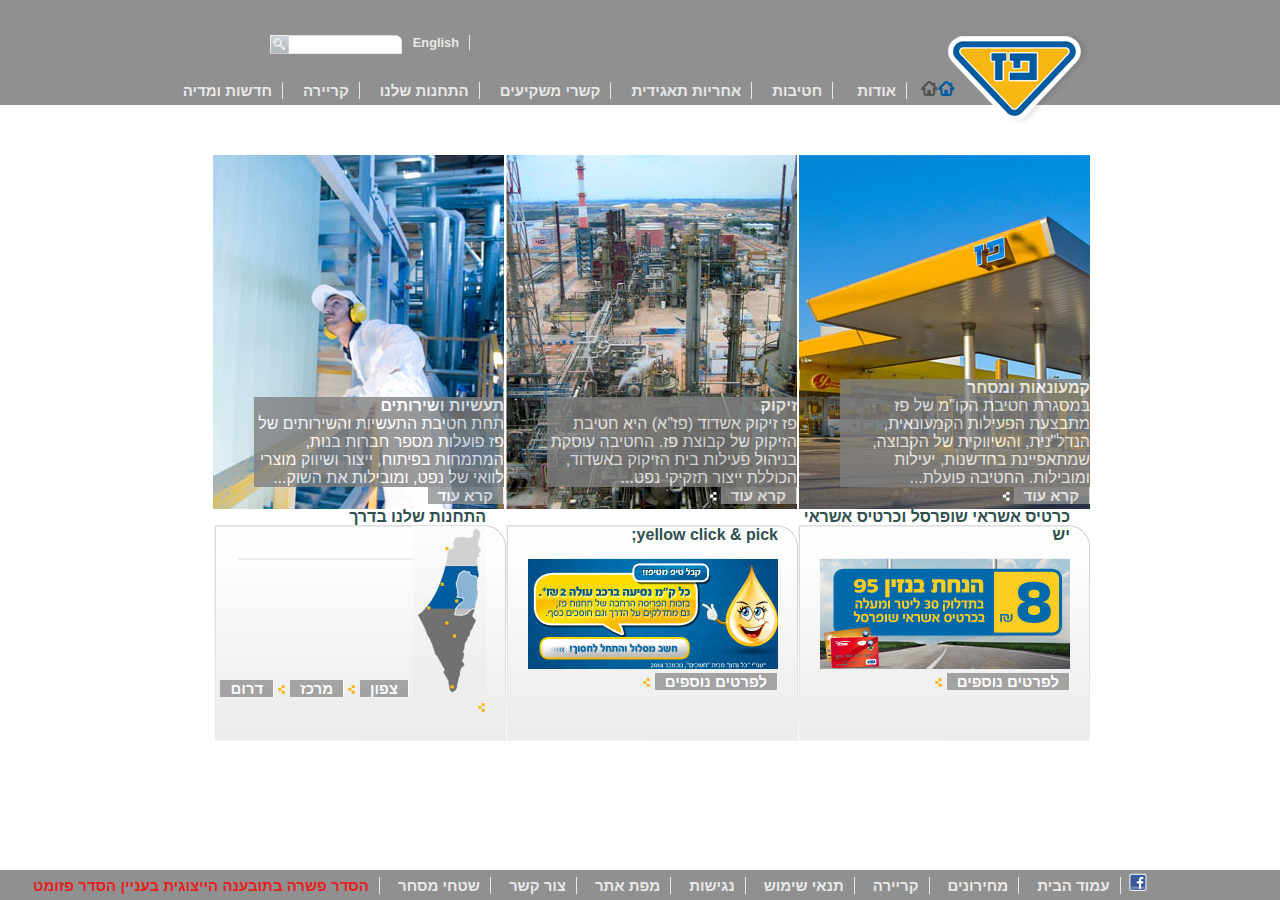
<file: index.html>
<!DOCTYPE html>
<html lang="en">

<head>
    <meta charset="UTF-8">
    <meta name="viewport" content="width=device-width, initial-scale=1.0">
    <meta http-equiv="X-UA-Compatible" content="ie=edge">
    <title>Document</title>
    <link rel="stylesheet" href="style.css">
</head>

<body>
    <header>
        <div class="container">

            <img id="logo" src="images/paz_logo.png" alt="paz_logo">


            <div class="rowclearfix">
                <a class="header" href="#">English</a>
                <img class="header" src="images/search_input.png" alt="search input">
                <img class="header" src="images/search_button.png" alt="magnifying glass">
            </div>
            <nav>
                <ul>
                    <li>
                        <img src="images/menu_home.png" alt="menu_home">
                    </li>
                    <li>
                        <div class="dropdown">
                            <a href="#">אודות</a>
                            <div class="dropdown-content">
                                <a href="#">אודות</a>
                                <a href="#">היסטוריה</a>
                                <a href="#">חזון וערכים</a>
                                <a href="#">מבנה הקבוצה</a>
                                <a href="#">חברי דירקטוריון</a>
                                <a href="#">הנהלת הקבוצה</a>
                                <a href="#">פרסים והוקרה</a>
                            </div>
                        </div>
                    </li>
                    <li>
                        <div class="dropdown">
                            <a href="#">חטיבות</a>
                            <div class="dropdown-content">
                                <a href="#">חטיבות</a>
                                <a href="#">קמעונאות ומסחר</a>
                                <a href="#">תעשיות ושירותים</a>
                                <a href="#">מבנה הקבוצה</a>
                                <a href="#">זיקוק</a>

                            </div>
                        </div>
                    <li>
                        <div class="dropdown">
                            <a href="#">אחריות תאגידית</a>
                            <div class="dropdown-content">
                                <a href="#">אחריות תאגידית</a>
                                <a href="#">הקוד האתי</a>
                                <a href="#">מעורבות חברתית</a>
                                <a href="#">נגישות</a>
                                <a href="#">איכות הסביבה ובטיחות</a>
                                <a href="#">דירוג מעלה</a>

                            </div>
                        </div>
                    <li>
                        <div class="dropdown">
                            <a href="#">קשרי משקיעים</a>
                            <div class="dropdown-content">
                                <a href="#">פרופיל חברה</a>
                                <a href="#">דוחות כספיים</a>
                                <a href="#">כלים למשקיע</a>
                                <a href="#">נתוני מניה</a>
                                <a href="#">אסיפות כלליות</a>

                            </div>
                        </div>

                    <li>
                        <div class="dropdown">
                            <a href="#">התחנות שלנו</a>
                            <div class="dropdown-content">
                                <a href="#">התחנות שלנו</a>
                                <a href="#">נגישות מתחמי פז</a>
                                <a href="#">רשימת תחנות</a>
                                <a href="#">מועדונים</a>

                            </div>
                        </div>
                    <li>
                        <div class="dropdown">
                            <a href="#">קריירה</a>
                            <div class="dropdown-content">
                                <a href="#">לעבוד בפז</a>
                                <a href="#">ניהול תחנות פז</a>
                                <a href="#">קריירה</a>


                            </div>
                        </div>


                    <li>
                        <div class="dropdown">
                            <a href="#">חדשות ומדיה</a>
                            <div class="dropdown-content">
                                <a href="#">פרסומות</a>
                                <a href="#">הודעות לעיתונות</a>


                            </div>
                        </div>


                </ul>
            </nav>


        </div>
    </header>
    <main class="container row">
        <div class="cube">
            <img src="images/paz-station.jpg">
            <div class="content">
                <h4>קמעונאות ומסחר</h4>
                <p>במסגרת חטיבת הקו"מ של פז מתבצעת הפעילות הקמעונאית, הנדל"נית, והשיווקית של הקבוצה, שמתאפיינת בחדשנות,
                    יעילות
                    ומובילות. החטיבה פועלת...</p>
                <a href="#">קרא עוד</a>
                <img src="images/read_more_white.png" alt="read_more_white">

            </div>
        </div>

        <div class="cube">
            <img src="images/Picture-046410251500.jpg">
            <div class="content">
                <h4>זיקוק</h4>
                <p>פז זיקוק אשדוד (פז"א) היא חטיבת הזיקוק של קבוצת פז. החטיבה עוסקת בניהול פעילות בית הזיקוק באשדוד,
                    הכוללת
                    ייצור תזקיקי נפט...
                </p>
                <a href="#">קרא עוד</a>
                <img src="images/read_more_white.png" alt="read_more_white">

            </div>
        </div>
        <div class="cube">
            <img src="images/╫ñ╫צ╫º╫¿_-291_354410564000.jpg">
            <div class="content">
                <h4>תעשיות ושירותים</h4>
                <p>תחת חטיבת התעשיות והשירותים של פז פועלות מספר חברות בנות, המתמחות בפיתוח, ייצור ושיווק מוצרי לוואי של
                    נפט,
                    ומובילות את השוק...
                </p>
                <a href="#">קרא עוד</a>
                <img src="images/read_more_white.png" alt="read_more_white">

            </div>
        </div>

        <div class="row">
            <div class="cube2">
                <img src="images\small_cube_bg.png">
                <div class="content2">
                    <h4>כרטיס אשראי שופרסל וכרטיס אשראי יש</h4>
                    <img src="images\paz_250x110059890678.jpg" alt="הנחת בנזין 95">
                    <a href="#">לפרטים נוספים</a>
                    <img src="images\read_more_yellow.png" alt="read_more_yellow">
                </div>

            </div>

            <div class="cube2">
                <img src="images\small_cube_bg.png">
                <div class="content2">
                    <h4>yellow click & pick;</h4>
                    <img src="images\250X110668568400.jpg" alt="כל קילומטר">
                    <a href="#">לפרטים נוספים</a>
                    <img src="images\read_more_yellow.png" alt="read_more_yellow">
                </div>

            </div>

            <div class="cube2">
                <img src="images\small_cube_bg.png">
                <div class="content3">
                    <h4 id="line">התחנות שלנו בדרך</h4>
                    <img class="row" src="images\Untitled-3058756287.jpg" alt="מפת ישראל">
                    <a href="#">צפון</a>
                    <img src="images\read_more_yellow.png" alt="read_more_yellow">
                    <a href="#">מרכז</a>
                    <img src="images\read_more_yellow.png" alt="read_more_yellow">
                    <a href="#">דרום</a>
                    <img src="images\read_more_yellow.png" alt="read_more_yellow">
                </div>

            </div>


        </div>


    </main>

    <footer>
        <div class="container">
            <div class="footer">
                <ul>
                    <li>
                        <img src="images\fb_icon.png" alt="fb_icon">
                    </li>

                    <li>
                        <a href="#">עמוד הבית</a>
                    </li>

                    <li>
                        <a href="#">מחירונים</a>
                    </li>

                    <li>
                        <a href="#">קריירה</a>
                    </li>

                    <li>
                        <a href="#">תנאי שימוש</a>
                    </li>

                    <li>
                        <a href="#">נגישות</a>
                    </li>

                    <li>
                        <a href="#">מפת אתר</a>
                    </li>

                    <li>
                        <a href="kesher.html">צור קשר</a>
                    </li>

                    <li>
                        <a href="#">שטחי מסחר</a>
                    </li>

                    <li>
                        <a class="red" href="#">הסדר פשרה בתובענה הייצוגית בעניין הסדר פזומט</a>
                    </li>
                </ul>
            </div>

        </div>


    </footer>


</body>

</html>
</file>
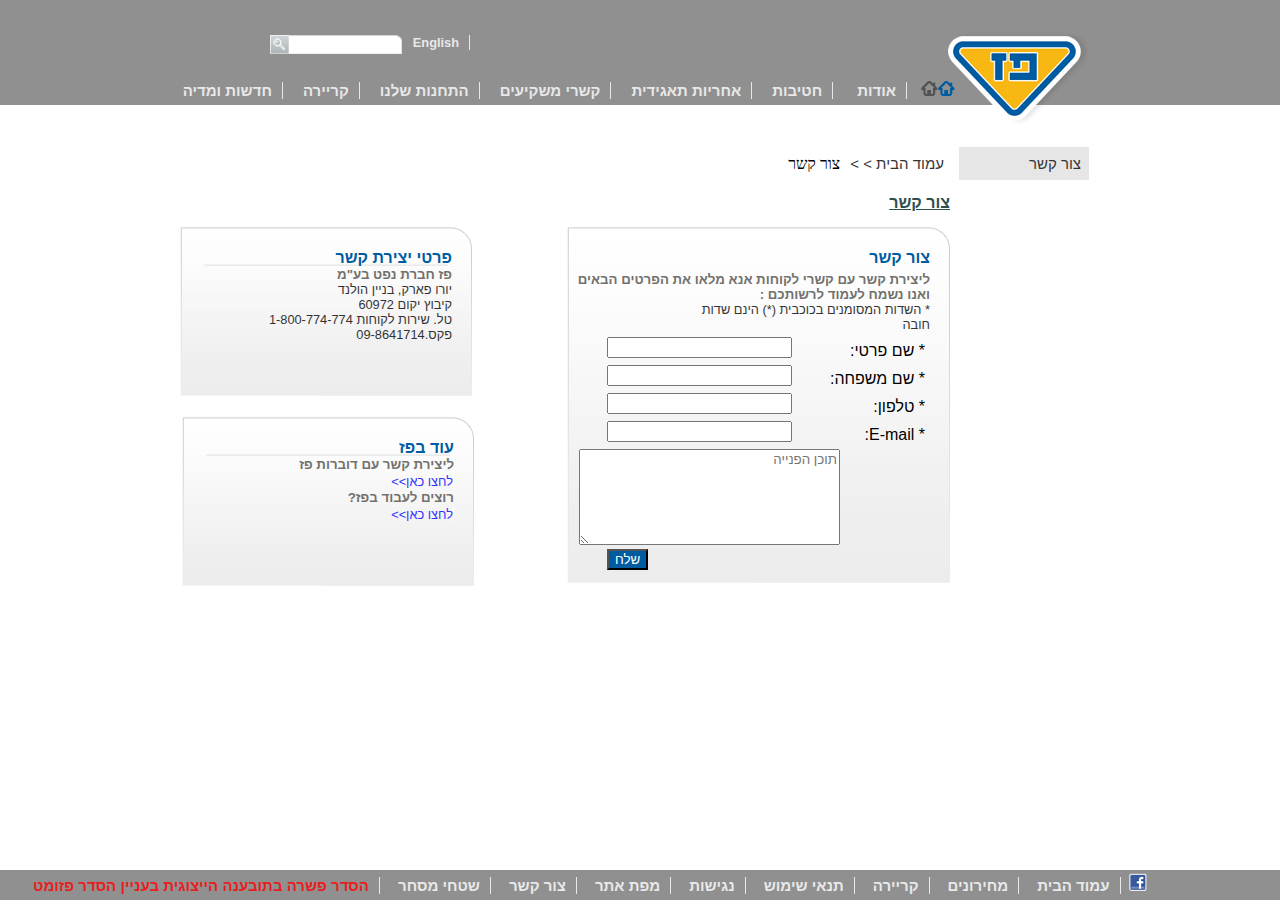
<file: kesher.html>
<!DOCTYPE html>
<html lang="en">

<head>
    <meta charset="UTF-8">
    <meta name="viewport" content="width=device-width, initial-scale=1.0">
    <meta http-equiv="X-UA-Compatible" content="ie=edge">
    <link rel="stylesheet" href="style.css">
    <title>Document</title>
</head>

<body>
    <header>
        <div class="container">

            <img id="logo" src="images/paz_logo.png" alt="paz_logo">


            <div class="rowclearfix">
                <a class="header" href="#">English</a>
                <img class="header" src="images/search_input.png" alt="search input">
                <img class="header" src="images/search_button.png" alt="magnifying glass">
            </div>
            <nav>
                <ul>
                    <li>
                        <img src="images/menu_home.png" alt="menu_home">
                    </li>
                    <li>
                        <div class="dropdown">
                            <a href="#">אודות</a>
                            <div class="dropdown-content">
                                <a href="#">אודות</a>
                                <a href="#">היסטוריה</a>
                                <a href="#">חזון וערכים</a>
                                <a href="#">מבנה הקבוצה</a>
                                <a href="#">חברי דירקטוריון</a>
                                <a href="#">הנהלת הקבוצה</a>
                                <a href="#">פרסים והוקרה</a>
                            </div>
                        </div>
                    </li>
                    <li>
                        <div class="dropdown">
                            <a href="#">חטיבות</a>
                            <div class="dropdown-content">
                                <a href="#">חטיבות</a>
                                <a href="#">קמעונאות ומסחר</a>
                                <a href="#">תעשיות ושירותים</a>
                                <a href="#">מבנה הקבוצה</a>
                                <a href="#">זיקוק</a>

                            </div>
                        </div>
                    <li>
                        <div class="dropdown">
                            <a href="#">אחריות תאגידית</a>
                            <div class="dropdown-content">
                                <a href="#">אחריות תאגידית</a>
                                <a href="#">הקוד האתי</a>
                                <a href="#">מעורבות חברתית</a>
                                <a href="#">נגישות</a>
                                <a href="#">איכות הסביבה ובטיחות</a>
                                <a href="#">דירוג מעלה</a>

                            </div>
                        </div>
                    <li>
                        <div class="dropdown">
                            <a href="#">קשרי משקיעים</a>
                            <div class="dropdown-content">
                                <a href="#">פרופיל חברה</a>
                                <a href="#">דוחות כספיים</a>
                                <a href="#">כלים למשקיע</a>
                                <a href="#">נתוני מניה</a>
                                <a href="#">אסיפות כלליות</a>

                            </div>
                        </div>

                    <li>
                        <div class="dropdown">
                            <a href="#">התחנות שלנו</a>
                            <div class="dropdown-content">
                                <a href="#">התחנות שלנו</a>
                                <a href="#">נגישות מתחמי פז</a>
                                <a href="#">רשימת תחנות</a>
                                <a href="#">מועדונים</a>

                            </div>
                        </div>
                    <li>
                        <div class="dropdown">
                            <a href="#">קריירה</a>
                            <div class="dropdown-content">
                                <a href="#">לעבוד בפז</a>
                                <a href="#">ניהול תחנות פז</a>
                                <a href="#">קריירה</a>


                            </div>
                        </div>


                    <li>
                        <div class="dropdown">
                            <a href="#">חדשות ומדיה</a>
                            <div class="dropdown-content">
                                <a href="#">פרסומות</a>
                                <a href="#">הודעות לעיתונות</a>


                            </div>
                        </div>


                </ul>
            </nav>


        </div>
    </header>
</body>
<main class="container row">
    <div id="menu">
        <a href="kesher.html">צור קשר</a>
        <h8>
            <a href="index.html">עמוד הבית > ></a>
        </h8>צור קשר
        <h4>צור קשר</h4>
    </div>
    <div class="row">
        <div class="card1">
            <img src="images/contact_form_bg.png">
            <div class="form">
                <h4>צור קשר</h4>
                <h5>ליצירת קשר עם קשרי לקוחות אנא מלאו את הפרטים הבאים ואנו נשמח לעמוד לרשותכם :</h5>
                <p>* השדות המסומנים בכוכבית (*) הינם שדות חובה</p>
                <label for="name">* שם פרטי:</label>
                <input class="width" type="name" id="name" maxlength="30" />
                <br>
                <label for="fname">* שם משפחה:</label>
                <input class="width" type="name" id="fname" maxlength="30" />
                <br>
                <label for="phone">* טלפון:</label>
                <input class="width" type="phone" id="phone" maxlength="30" />
                <br>
                <label for="email">* E-mail:</label>
                <input class="width" type="email" id="email" maxlength="30" />
                <br>
                <textarea placeholder="תוכן הפנייה" id="info" cols="30" rows="6"></textarea>
                <br>
                <input class="buttons" type="button" value="שלח">
            </div>
        </div>
    </div>
    <div class="card2">
        <img src="images\cube_bg.png">
        <div class="form2">
            <h4>פרטי יצירת קשר</h4>
            <h5>פז חברת נפט בע"מ</h5>
            <p>
                יורו פארק, בניין הולנד<br>קיבוץ יקום 60972<br>טל. שירות לקוחות 1-800-774-774<br>פקס.09-8641714
            </p>

        </div>

    </div>
    <div class="card3">
        <img src="images\cube_bg.png">
        <div class="form3">
            <h4>עוד בפז</h4>
            <h5>ליצירת קשר עם דוברות פז</h5>
            <a href="#">לחצו כאן>></a>
            <h5>רוצים לעבוד בפז?</h5>
            <a href="#">לחצו כאן>></a>
        </div>

    </div>
</main>
<footer>
    <div class="container">
        <div class="footer">
            <ul>
                <li>
                    <img src="images\fb_icon.png" alt="fb_icon">
                </li>

                <li>
                    <a href="index.html">עמוד הבית</a>
                </li>

                <li>
                    <a href="#">מחירונים</a>
                </li>

                <li>
                    <a href="#">קריירה</a>
                </li>

                <li>
                    <a href="#">תנאי שימוש</a>
                </li>

                <li>
                    <a href="#">נגישות</a>
                </li>

                <li>
                    <a href="#">מפת אתר</a>
                </li>

                <li>
                    <a href="kesher.html">צור קשר</a>
                </li>

                <li>
                    <a href="#">שטחי מסחר</a>
                </li>

                <li>
                    <a class="red" href="#">הסדר פשרה בתובענה הייצוגית בעניין הסדר פזומט</a>
                </li>
            </ul>
        </div>

    </div>


</footer>


</html>
</file>
<file: style.css>
body {
    direction: rtl;
    text-align: right;
    margin: 0;
    height: 805px;

}

* {
    box-sizing: border-box;
}


.row::after {
    content: "";
    clear: both;
    display: table;
  }

  
.cube {
    float: right; 
    width: 293px;
    height: 350px; 
    position: relative;
}

.content {
    position: absolute;
    bottom: 0; 
}

.container {
    width: 900px;
   margin: auto; 
    
}

header {
    background-color: #909090;
    position: relative;
    height: 105px;
    margin-bottom: 50px; 
}

img.header, a.header {
    position: absolute;
    top: 35px;
    left: 270px; 
}

a.header { 
    width: 200px;
    font-size: 0.80em;
}
 
nav { 
    background-color:#909090;

}

ul {
     margin: 0px;
     bottom: 0px;
     position: absolute;
     margin-right: 90px; 
  }

li {
    padding: 5px;
    list-style: none;
    display: inline-block;
    text-decoration: none;
    bottom: 0px; 
}

nav > ul > li > a {
    text-decoration: none;
    font-family: arial;
    padding: 4px;
    color: white;
    font-size: 15px;
    font-weight: bold;
}

#logo {
    position: absolute;
    bottom: -20px;
    }


.content > h4, p , a {
width: 250px;
font-family: Arial, Helvetica, sans-serif;
color: white;
background-color: gray;
opacity: 0.8; 
margin: 0px;
}

.cube2 {
    float: right; 
    width: 292px;
    height: 216px; 
    position: relative;
}

.cube2 > img {
    margin-top: 20px;
    
}

.content2 {
    position: absolute;
    bottom: 30px; 
    right: 20px;
}

 
h4 {
   font-family: arial; 
    margin-bottom: 15px;
    color: darkslategray;
}
#line {
    margin: 0px;
}

.content3 {
    position: absolute;
    bottom: 5px; 
    right: 20px;
    width: 272px;
    height: 192.53;

}


footer {
    background-color: #909090;
    position: fixed;
    height: 30px;
    bottom: 0px;
    width: 1903px; 
    margin-bottom: 0px;
    right: -500px; 
    
}

 footer > ul  >   {
        margin: 0;
        bottom: 0px; 
      
         } 

.footer > ul > li {
    padding-left: 2px; 
    padding-right: 2px;
}


.dropdown {
    position: relative;
    display: inline-block;
    
  }
  
  .dropdown-content {
    display: none;
    background-color: #ddd;
    width: 150px;
    position: absolute;
    border-radius: 5px;
    box-shadow: 5px 5px 5px 0px rgba(0,0,0,0.3);
  }
  
  .dropdown-content > a {
    display:block;
    text-decoration: none;
    padding: 5px;
    color: #fff;
    font-size: 15px;
    font-weight: bold;
    width: auto;
    border-bottom: 0.2px solid#BCBCBC;
  }
  
  .dropdown-content > a:hover {
    background-color: #BCBCBC;
    color: #005CA0;
    text-decoration: underline;
    
  }
  
  .dropdown:hover > .dropdown-content {
    display: block;
    background-color: #BCBCBC;
    color: #005CA0;
    text-decoration: none;
    
  }
  
  ul {
      z-index: 99;
      
  }
  
  a {
    color: white;
    font-size: 15px;
    font-weight: bold;
    padding: 0 10px;
    text-decoration: none;
    background-color: #909090;
    border-right: 0.2px solid white;
    
  }

  a:hover{
    color: #005CA0;
    text-decoration: underline;
  } 

  .red {
      color:red;
  }

  #menu > a {
      color:black;
      background-color: #E0E0E0;
      font-weight: initial;
      padding: 8px; 
      padding-left: 70px;
  }

#menu > h8 {
    display: inline-block;
    
}

#menu > h8 > a {
    
    color: black;
    background-color: white;
    font-weight: initial;
    
}

#menu > h4 {
    margin-right: 140px;
    text-decoration: underline;
    
}

.card1  {
    float: right;
    position: relative;
    left: -140px;
}

.form {
    position: absolute;
    top: 0px; 
    right: 20px;
    
}

.form > h4 {
 color: #005CA0;
 margin-bottom: 5px;

}

.form > h5 {
    color:#72716D;
    font-family:"arial";
    font-weight: bold;
}

.form > p {
    color: black;
    font-family:"arial";
    font-size: 0.8em;
    background-color: initial;
    margin-bottom: 5px;
}


h5 { 
    margin: 0px;
}

label {
    display: inline-block;
    padding-left: 0;
    padding: 5px; 
    font-family: arial;
}

input.width {
    float: left;
  
    
}

input {
    margin-left: 40px;
}


textarea {
    margin-right: 90px;
    font-family: arial;
    
}

input.buttons {
    float: left;
    margin-left: 40px;
}

.buttons {
    color: white;
    background-color:  #005CA0
       
}

.card2  {
    float: left;
    position: relative;
    left: -10px;
    top: -360px;
}

.form2 {
    position: absolute;
    top: 0px; 
    right: 20px;
    
}

.form2 > h4 {
 color: #005CA0;
 margin-bottom: 0px;

}

.form2 > h5 {
    color: #72716D;
    font-family:"arial";
    font-weight: bold;
}

.form2 > p {
color: black;
font-family:"arial";
font-size: 0.8em;
background-color: initial;
}

.card3  {
    float: left;
    position: relative;
    left: -300px;
    top: -170px;
}

.form3 {
    position: absolute;
    top: 0px; 
    right: 20px;
    
}

.form3 > h4 {
 color: #005CA0;
 margin-bottom: 0px;

}

.form3 > h5 {
    color:#72716D;
    font-family:"arial";
    font-weight: bold;
}

.form3 > a {
font-family:"arial";
font-size: 0.8em;
background-color: initial;
color: blue;
padding-right: 0px;
font-weight: initial;
}

.form3 > a:hover {
    color: #005CA0;

}

#menu > a:hover {
    color: #005CA0;

}

#menu > h8 > a:hover {
    color: #005CA0; 
}
</file>
